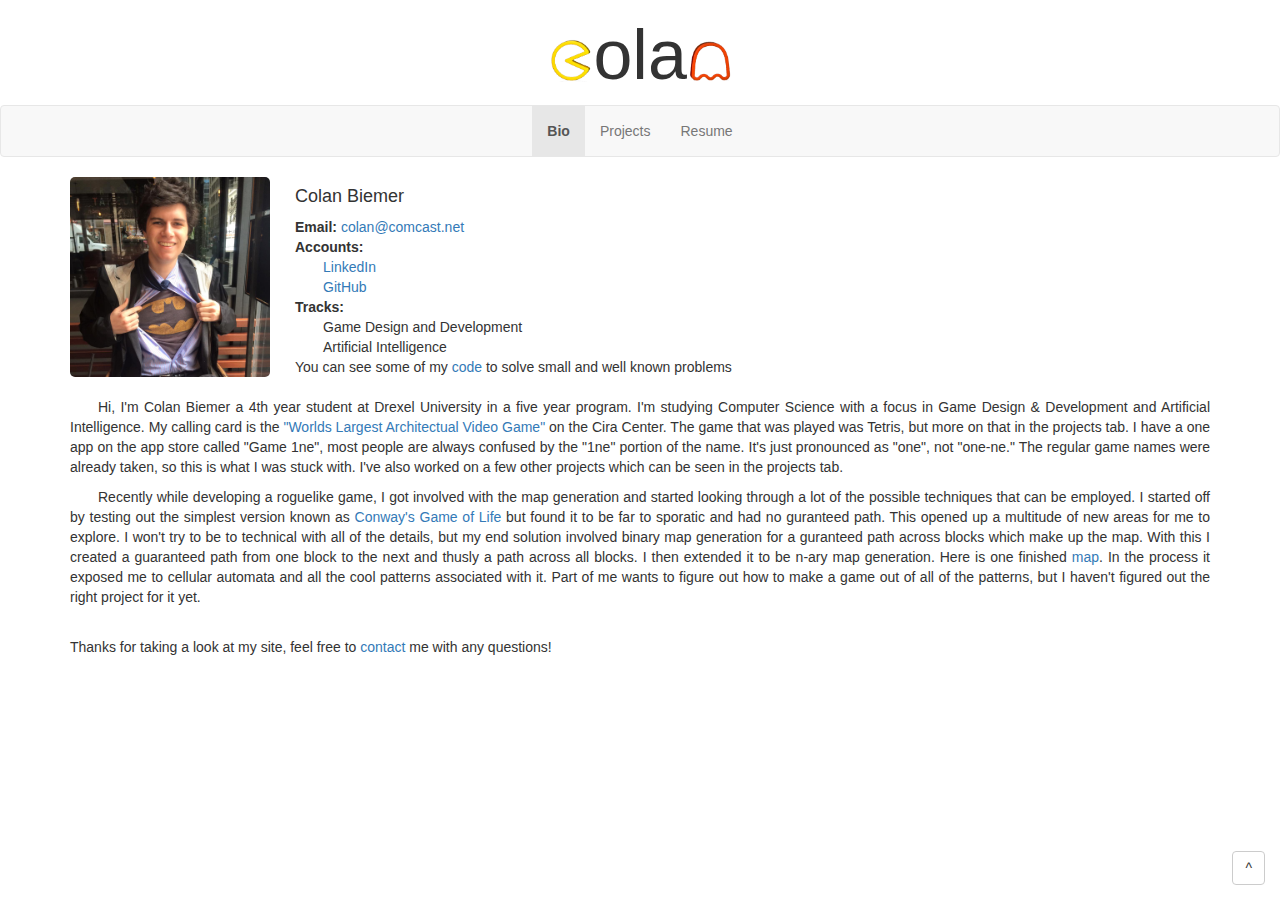
<file: index.html>
<html lang = "en">
	<!--
		Welcome to my HTML. I didn't do anything fancy, but hopefully you don't mind :D
		It's a single page rather than a bunch of links.

		P.s. by not do anything fancy, I mean I kept it as barebones as possible. In fact
				 the main reason i'm doing this is because I don't want to set up my own server
				 because of the cost. Or else you would see some Node.js with flux, etc.





		DISCLAIMER: THis code sucks and I know it. It was a rushed job, please view:
		https://github.com/bi3mer/egsCiraPope
		As of writing this the project is not compelte, but it displays a much better understanding of 
		Javascript than what you see here. I do intend to update this website in the future.
	-->
	<head> 
		<!-- app css -->
		<script rel="stylesheet" type="text/css" src = "css/app.css"></script>
		<link href="images/icon.png" rel="icon">
	</head>
	<body>
		<!-- Google Tag Manager -->
		<!-- <noscript><iframe src="//www.googletagmanager.com/ns.html?id=GTM-K5VD52"
		height="0" width="0" style="display:none;visibility:hidden"></iframe></noscript>
		<script>(function(w,d,s,l,i){w[l]=w[l]||[];w[l].push({'gtm.start':
		new Date().getTime(),event:'gtm.js'});var f=d.getElementsByTagName(s)[0],
		j=d.createElement(s),dl=l!='dataLayer'?'&l='+l:'';j.async=true;j.src=
		'//www.googletagmanager.com/gtm.js?id='+i+dl;f.parentNode.insertBefore(j,f);
		})(window,document,'script','dataLayer','GTM-K5VD52');</script> -->
		<!-- End Google Tag Manager -->

		<style>
			.navbar-collapse.collapse {
					text-align: center; /* Set this */
					display: block !important;
					height: auto !important;
					padding-bottom: 0;
					overflow: visible !important;
			}
			.navbar-nav {
				display: inline-block !important;
				float: none !important;
				margin: 0 !important;
			}
		</style>

		<!-- Name -->
		<center>
			<div style="font-size:70px; margin-top: 5px">
				<img src = "images/pacman.png" style="height:45px;margin-right:-20px;margin-bottom:3px" />
				ola
				<img src = "images/ghost.png" style="height:40px;margin-left:-17px;"/>
			</div>
		</center>

		<!-- Navbar -->
		<nav class="navbar navbar-default" role="navigation">
			<div class="container-fluid" id = "navbarContainer">	
				<div class="collapse navbar-collapse" id="bs-example-navbar-collapse-1">
					<ul class="nav navbar-nav" id = "navBarId">
						Error with placing navbar
						<br />
						<a href="mailto:colan@comcast.net?Subject=Html Page NavBar Loading Error" target="_top">Email to notify</a>
					</ul>
				</div>
			</div>
		</nav>

		<!-- Content -->
		<div id = "content" class = "container">
			Error, HTML should have been replaced.
			<br />
			<a href="mailto:colan@comcast.net?Subject=Html Page Content Loading Error" target="_top">Email to notify</a>
		</div>
		
		<a role="button" class="btn btn-default" id = "goToTopButton" href="#" style="position:fixed;bottom:15;right:15;"> ^ </a>

		<!-- Scripts -->
		<!-- Jquery -->
		<script type='text/javascript' src='js/jquery.js'></script>

		<!-- BootStrap -->
		<link rel="stylesheet" href="https://maxcdn.bootstrapcdn.com/bootstrap/3.3.5/css/bootstrap.min.css">
		<script src="https://maxcdn.bootstrapcdn.com/bootstrap/3.3.5/js/bootstrap.min.js"></script>

		<!-- App scripts -->
		<script type = "text/javascript" src = "js/app.js"></script>
		<script type = "text/javascript" src = "js/buttonListener.js"></script>
		<script type = "text/javascript" src = "js/appStart.js"></script>
	</body>
</html>
</file>
